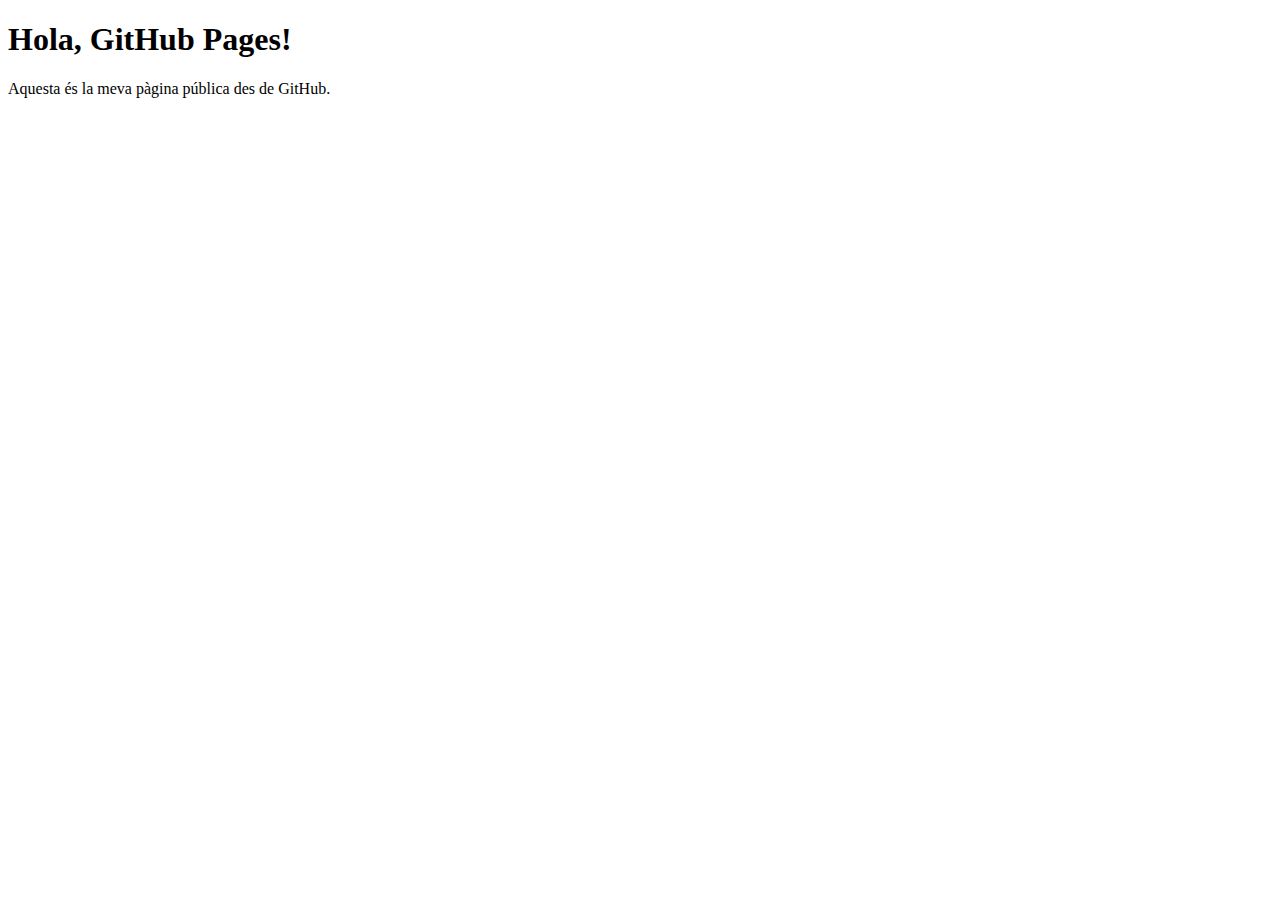
<file: index.html>
<!DOCTYPE html>
<html lang="ca">
<head>
    <meta charset="UTF-8" />
    <meta name="viewport" content="width=device-width, initial-scale=1.0">
    <title>Pàgina de prova GitHub Pages</title>
</head>
<body>
    <h1>Hola, GitHub Pages!</h1>
    <p>Aquesta és la meva pàgina pública des de GitHub.</p>
</body>
</html>
</file>
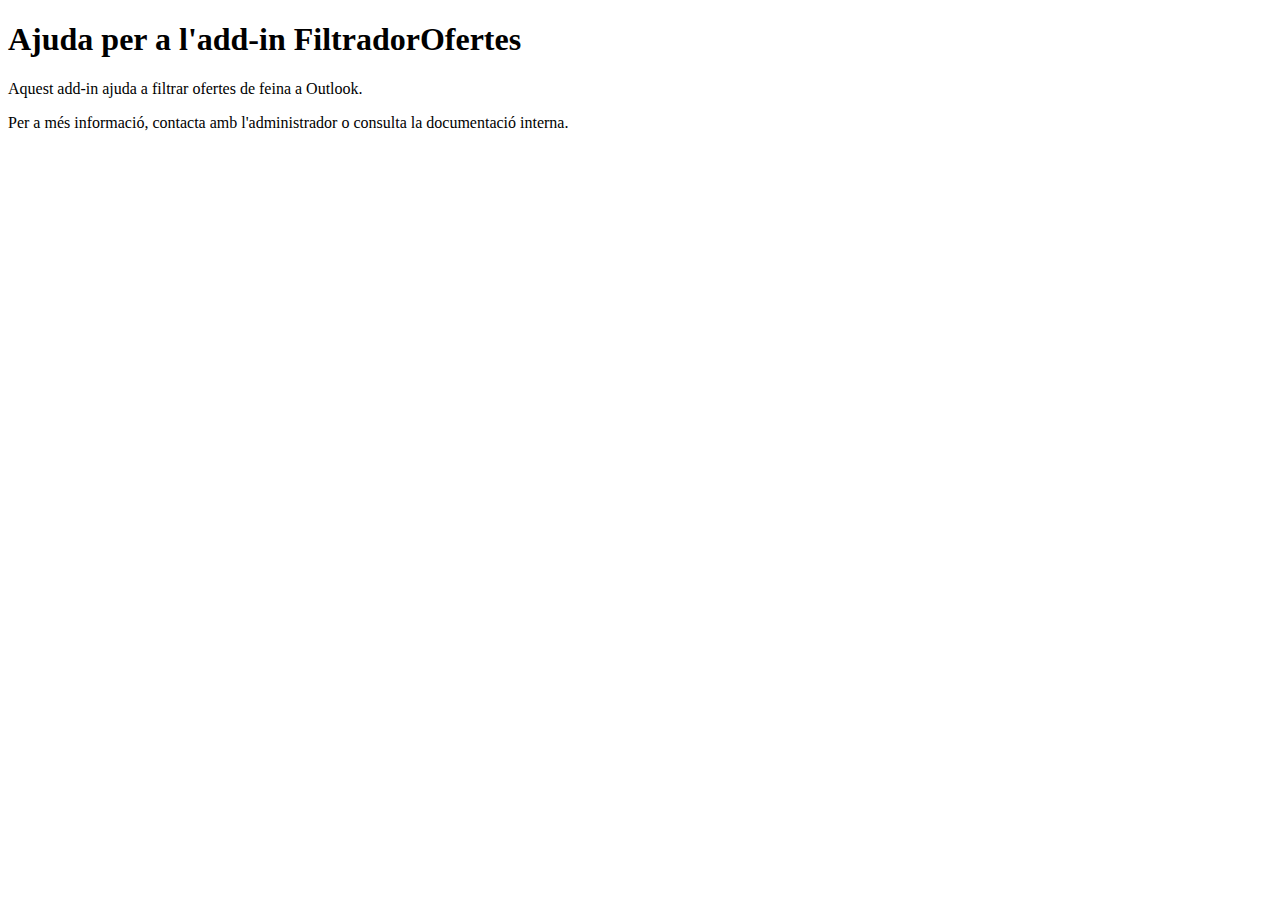
<file: help.html>
<!DOCTYPE html>
<html>
<head>
  <title>Help - FiltradorOfertes</title>
</head>
<body>
  <h1>Ajuda per a l'add-in FiltradorOfertes</h1>
  <p>Aquest add-in ajuda a filtrar ofertes de feina a Outlook.</p>
  <p>Per a més informació, contacta amb l'administrador o consulta la documentació interna.</p>
</body>
</html>
</file>
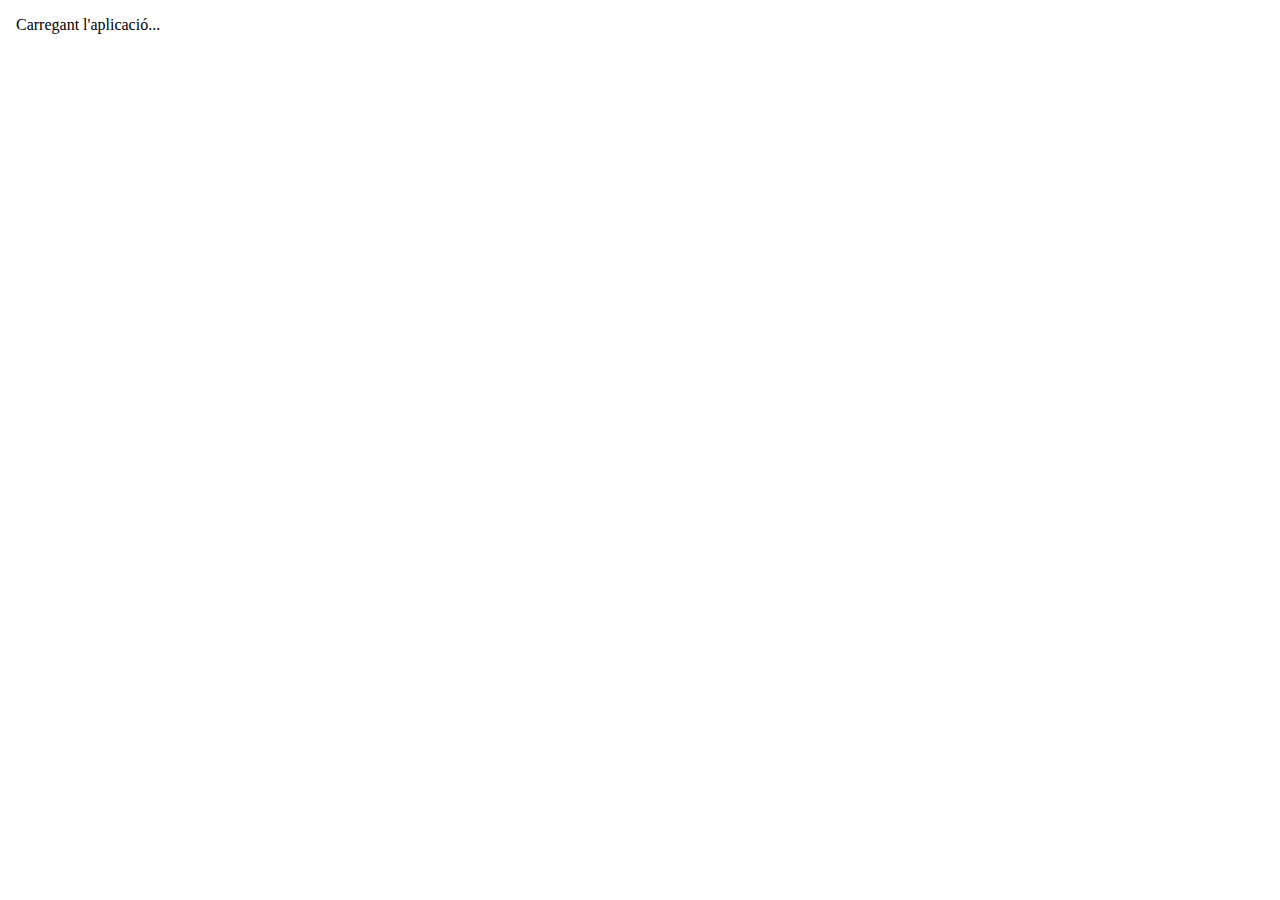
<file: taskpane/taskpane.html>
<!-- Copyright (c) Microsoft Corporation. All rights reserved. Licensed under the MIT License. -->
<!-- This file shows how to design a first-run page that provides a welcome screen to the user about the features of the add-in. -->

<!DOCTYPE html>
<html>

<head>
    <meta charset="UTF-8" />
    <meta http-equiv="X-UA-Compatible" content="IE=Edge" />
    <meta name="viewport" content="width=device-width, initial-scale=1">
    <title>Contoso Task Pane Add-in</title>

    <!-- Office JavaScript API -->
    <script type="text/javascript" src="https://appsforoffice.microsoft.com/lib/1/hosted/office.js"></script>

    <!-- For more information on Fluent UI, visit https://developer.microsoft.com/fluentui#/. -->
    <link rel="stylesheet" href="https://res-1.cdn.office.net/files/fabric-cdn-prod_20230815.002/office-ui-fabric-core/11.1.0/css/fabric.min.css"/>

    <!-- Template styles -->
    <link href="taskpane.css" rel="stylesheet" type="text/css" />
</head>

<body class="ms-font-m ms-welcome ms-Fabric">
    
    <div id="sideload-msg" class="ms-font-m" style="padding: 1em;">
        Carregant l'aplicació...
    </div>

    <main id="app-body" class="ms-welcome__main" style="display: none;">
    <h2 class="ms-font-xl">Filtrar </h2>
    
    <label for="keywords" class="ms-font-m">Paraules clau (separades per comes):</label><br>
    <input type="text" id="keywords" class="ms-TextField-field" placeholder="ex: informàtica, enginyeria, bibliotecari" style="width: 100%; margin-bottom: 1em;" />

    <div role="button" id="run" class="ms-welcome__action ms-Button ms-Button--hero ms-font-xl" style="margin-bottom: 1em;">
        <span class="ms-Button-label">Filtrar</span>
    </div>

    <section id="results" class="ms-font-m" style="margin-top: 2em;"></section>
</main>
<script src="taskpane.js"></script>
</body>

</html>
</file>
<file: taskpane/taskpane.css>
/* 
 * Copyright (c) Microsoft Corporation. All rights reserved. Licensed under the MIT license.
 * See LICENSE in the project root for license information.
 */

 html,
 body {
     width: 100%;
     height: 100%;
     margin: 0;
     padding: 0;
 }
 
 ul {
     margin: 0;
     padding: 0;
 }
 
 .ms-welcome__header {
    display: -ms-flexbox; 
    display: flex;
    -ms-flex-direction: column; 
    padding: 20px;
    padding-bottom: 30px;
    padding-top: 100px;
    display: -webkit-flex;
    -webkit-flex-direction: column;
    flex-direction: column;
    align-items: center;
 }

 .ms-welcome__main {
    display: -webkit-flex;
    display: -ms-flexbox; 
    display: flex;
    -ms-flex-direction: column;    
    -webkit-flex-direction: column;
    flex-direction: column;
    -webkit-flex-wrap: nowrap;
    flex-wrap: nowrap;
    -webkit-align-items: center;
    align-items: center;
    -webkit-flex: 1 0 0px;
    -ms-flex: 1 0 0px;
    padding: 10px 20px;
 }
 
 .ms-welcome__main > h2 {
     width: 100%;
     text-align: center;
 }
 
 .ms-welcome__features {
     list-style-type: none;
     margin-top: 20px;
 }
 
 .ms-welcome__features.ms-List .ms-ListItem {
     padding-bottom: 20px;
     display: -webkit-flex;
     display: flex;
 }
 
 .ms-welcome__features.ms-List .ms-ListItem > .ms-Icon {
     margin-right: 10px;
 }
 
 .ms-welcome__action.ms-Button--hero {
     margin-top: 30px;
 }
 
.ms-Button.ms-Button--hero .ms-Button-label {
  color: #007a29;
}

.ms-Button.ms-Button--hero:hover .ms-Button-label,
.ms-Button.ms-Button--hero:focus .ms-Button-label{
  color: #007a29;
  cursor: pointer;
}

b {
    font-weight: bold;
}
</file>
